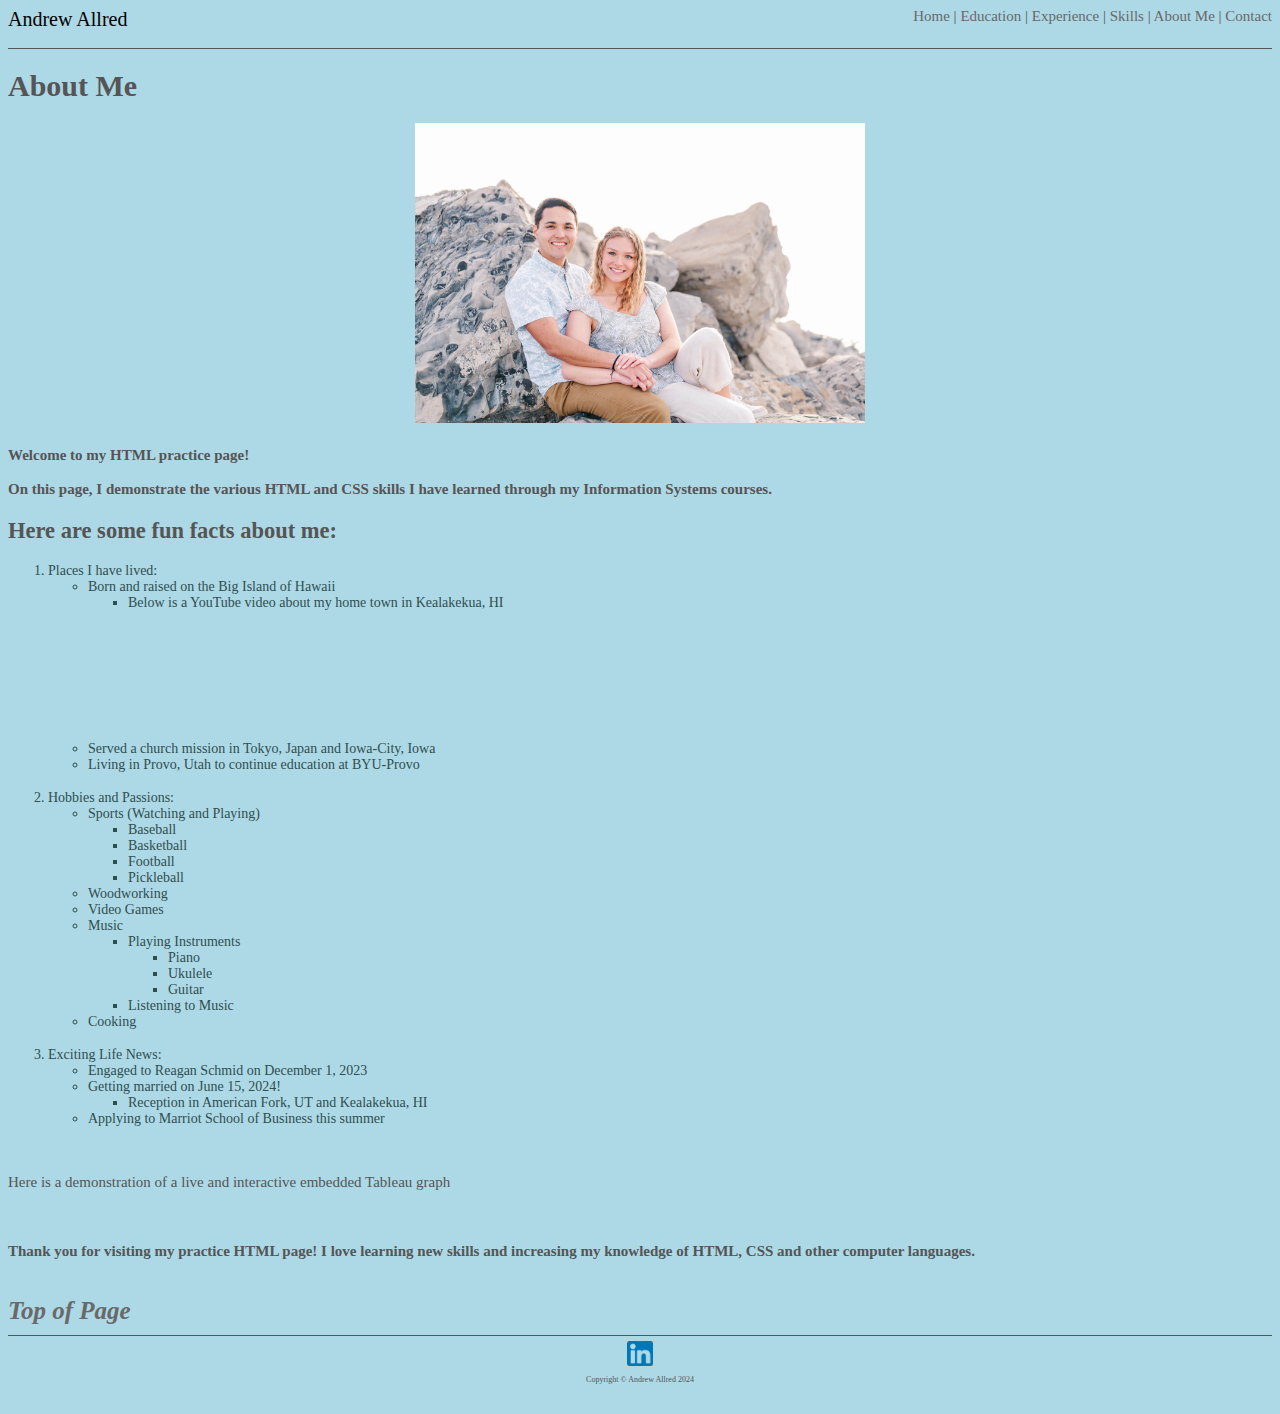
<file: aboutme.html>
<!DOCTYPE html>

<html lang="en">
<head>
    <meta charset="UTF-8">
    <meta http-equiv="X-UA-Compatible" content="IE-edge">
    <meta name="viewport" content="width=device-width, initial-scale=1.0">
    <title>About Me</title>
    <link rel="stylesheet" href="./css/aboutmestyles.css">
    <link rel="stylesheet" href="./css/overwrite.css">
</head>
<body>
    <div class="header">
        <a class="websiteTitle" id="top">Andrew Allred</a>
        <span class="subheader"> 
            <a href="index.html">Home</a> |
            <a href="education.html">Education</a> |
            <a href="experience.html">Experience</a> |
            <a href="skills.html">Skills</a> |
            <a href="#">About Me</a> |
            <a href="contact.html">Contact</a> <br><br>
            
        </span>
    </div>
    
    <div class="mainbody">
        <h1>About Me</h1>
        <p class="aligncenter">
            <img src="./images/ReaganandAndrew.jpg" height="300" alt="Andrew and Reagan">
        </p>

        <h4>
            Welcome to my HTML practice page! <br><br>
            On this page, I demonstrate the various HTML and CSS skills I have learned through my Information Systems courses. <br>
        </h4>

        <h2>Here are some fun facts about me:</h2>
        <!--Use an unordered list embedded in an ordered list-->

        <ol> 
            <li>Places I have lived: 
                <ul>
                    <li>Born and raised on the Big Island of Hawaii
                        <ul>
                            <li>Below is a YouTube video about my home town in Kealakekua, HI</li>

                            <!--Embedded code for Youtube Video Player-->
                            <iframe width="224" height="126" src="https://www.youtube.com/embed/fWSfpRBmYg8?si=XtFJ678jqnuT6Cmx" title="YouTube video player" frameborder="0" allow="accelerometer; autoplay; clipboard-write; encrypted-media; gyroscope; picture-in-picture; web-share" referrerpolicy="strict-origin-when-cross-origin" allowfullscreen></iframe>

                        </ul>
                    </li>

                    <li>Served a church mission in Tokyo, Japan and Iowa-City, Iowa</li>
                    <li>Living in Provo, Utah to continue education at BYU-Provo</li>
                </ul>
            </li>
            <br>
            <li>Hobbies and Passions: 
                <ul>
                    <li>Sports (Watching and Playing)
                        <ul>
                            <li>Baseball</li>
                            <li>Basketball</li>
                            <li>Football</li>
                            <li>Pickleball</li>
                        </ul>
                    </li>
                    <li>Woodworking</li>
                    <li>Video Games</li>
                    <li>Music
                        <ul>
                            <li>Playing Instruments
                                <ul>
                                    <li>Piano</li>
                                    <li>Ukulele</li>
                                    <li>Guitar</li>
                                </ul>
                            </li>
                            <li>Listening to Music</li>
                        </ul>
                    </li>
                    <li>Cooking</li>
                </ul>
            </li>
            <br>
            <li>Exciting Life News: 
                <ul>
                    <li>Engaged to Reagan Schmid on December 1, 2023</li>
                    <li>Getting married on June 15, 2024!
                        <ul>
                            <li>Reception in American Fork, UT and Kealakekua, HI</li>    
                        </ul>
                    </li>
                    <li>Applying to Marriot School of Business this summer</li>
                </ul>
            </li>
        </ol>

        <br>
        <p> Here is a demonstration of a live and interactive embedded Tableau graph
        </p>

        <!--Embedded code for Tableau interactive graph-->
        <div class='tableauPlaceholder' id='viz1712253367640' style='position: relative'>
        <noscript>
            <a href='#'>
                <img alt='Population and Birth Rate (2012) ' src='https:&#47;&#47;public.tableau.com&#47;static&#47;images&#47;Po&#47;PopulationandBirthRate_17122533154210&#47;Population&#47;1_rss.png' style='border: none' />
            </a>
        </noscript>
        <object class='tableauViz'  style='display:none;'>   
            <param name='host_url' value='https%3A%2F%2Fpublic.tableau.com%2F' /> 
            <param name='embed_code_version' value='3' /> 
            <param name='site_root' value='' />
            <param name='name' value='PopulationandBirthRate_17122533154210&#47;Population' />
            <param name='tabs' value='no' />
            <param name='toolbar' value='yes' />
            <param name='static_image' value='https:&#47;&#47;public.tableau.com&#47;static&#47;images&#47;Po&#47;PopulationandBirthRate_17122533154210&#47;Population&#47;1.png' /> 
            <param name='animate_transition' value='yes' />
            <param name='display_static_image' value='yes' />
            <param name='display_spinner' value='yes' />
            <param name='display_overlay' value='yes' />
            <param name='display_count' value='yes' />
            <param name='language' value='en-US' />
            <param name='filter' value='publish=yes' />
        </object></div>                
        <script type='text/javascript'>                    
            var divElement = document.getElementById('viz1712253367640');                    
            var vizElement = divElement.getElementsByTagName('object')[0];                    
            vizElement.style.width='100%';vizElement.style.height=(divElement.offsetWidth*0.75)+'px';                    
            var scriptElement = document.createElement('script');                    
            scriptElement.src = 'https://public.tableau.com/javascripts/api/viz_v1.js';                    
            vizElement.parentNode.insertBefore(scriptElement, vizElement);                
        </script> <br>

        <h4>Thank you for visiting my practice HTML page! I love learning new skills and increasing my knowledge of HTML, CSS and other computer languages.</h4> <br>
        <!--On page anchor to return to the top of the page-->
        <a class="bold italicize" href="#top">Top of Page</a>
    </div>
    
     <div class="footer">
         <a href="https://www.linkedin.com/in/andrew-allred-129250265/" target="_blank">
            <img src="./images/LinkedIn.png" alt="LinkedIn" class="centerlink">

        </a><br>
        <div class="aligncenter">Copyright &copy; Andrew Allred 2024</div>
    </div>
    
</body>
</html>
</file>
<file: css/aboutmestyles.css>
.header {
    top: 5px;
    left: 5px;
    right: 5px;
    height: 40px;
    z-index: 2;
    border-bottom: solid 1px #555555;
}

.footer {
    border-top: solid 1px #555555;
    padding-top: 5px;
    height: 65px;
    font-size: 8px;
    text-align: center;
}

.mainbody {
    padding-bottom: 10px;
}

.websiteTitle {
    float: left;
    font-size: 20px;
    color: black;
    font-weight: normal;
}

.subheader {
    float: right;
}

.aligncenter {
    text-align: center;
}

.bold {
    font-weight: bold;
}

.italicize{
    font-style: italic;
}

body { 
    font-family: Cambria, Cochin, Georgia, Times, 'Times New Roman', serif;
    font-size: 15px;
    color: #555555;
    background-color: lightblue;
}

li {
    font-size: 14px;
    font-style: normal;
    font-weight: normal;
    color: darkslategray;
}

a {
    color: dimgray; 
    text-decoration: none;
}

a:hover {
    text-decoration: underline;
}

.centerlink {
    display: block;
    margin-left: auto;
    margin-right: auto;
    width: 2%;
}
</file>
<file: css/overwrite.css>
.bold {
    font-weight: bold;
    font-size: 25px;
}
.italicize {
    font-style: italic;
}
.tab {
    display: inline-block
    margin-left: 40px;
}
.subheading {
    font-weight: normal;
    font-size: 16px;
}
.bodytext {
    font-size: 15px;
}
.center {
    display: block;
    margin-left: auto;
    margin-right: auto;
    width: 10%;
}
.aligncenter {
    text-align: center;
}
</file>
